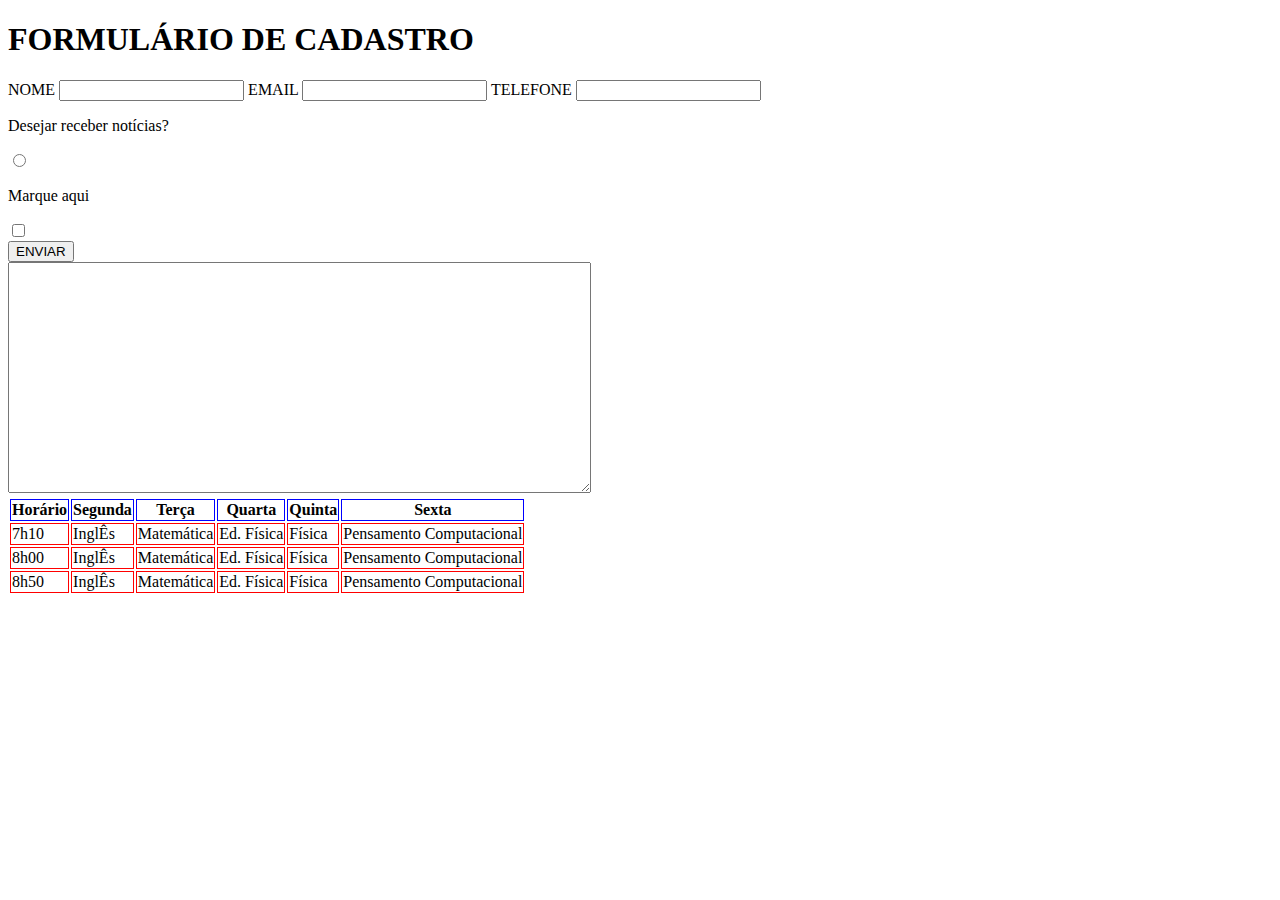
<file: index.html>
<!DOCTYPE html>
<html>
<head>
	<link rel="stylesheet" type="text/css" href="style.css">
	<title>FORM E TABLE</title>
</head>

<body>
	<h1>FORMULÁRIO DE CADASTRO</h1>
	<main>
		<form>
			<label for="nome">NOME</label>
			<input type="text" id="nome" required>

			<label for="end_email">EMAIL</label>
			<input type="email" id="end_email" required>	

			<label for="tfone">TELEFONE</label>
			<input type="tel" id="tfone" required>	
			
			<div>
				<p>Desejar receber notícias?</p><input type="radio" >
				<br>
				<p>Marque aqui</p><input type="checkbox">
				<br>
				<input type="submit" value="ENVIAR">
			</div>

			<div>
				<textarea cols="70" rows="15" required></textarea>
			</div>

		</form>

		<table>
			<thead>
			    <tr>
			        <th class="tabcab">Horário</th>
			        <th class="tabcab">Segunda</th>
					<th class="tabcab">Terça</th>
					<th class="tabcab">Quarta</th>
					<th class="tabcab">Quinta</th>
					<th class="tabcab">Sexta</th>
			    </tr>
			</thead>
			
            <tbody>
			    <tr>
			        <td class="tabcel">7h10</td>
			        <td class="tabcel">InglÊs</td>
					<td class="tabcel">Matemática</td>
					<td class="tabcel">Ed. Física</td>
					<td class="tabcel">Física</td>
					<td class="tabcel">Pensamento Computacional</td>
					
			    </tr>

				<tr>
			        <td class="tabcel">8h00</td>
			        <td class="tabcel">InglÊs</td>
					<td class="tabcel">Matemática</td>
					<td class="tabcel">Ed. Física</td>
					<td class="tabcel">Física</td>
					<td class="tabcel">Pensamento Computacional</td>
					
			    </tr>
			    
				<tr>
			        <td class="tabcel">8h50</td>
			        <td class="tabcel">InglÊs</td>
					<td class="tabcel">Matemática</td>
					<td class="tabcel">Ed. Física</td>
					<td class="tabcel">Física</td>
					<td class="tabcel">Pensamento Computacional</td>
					
			    </tr>
			</tbody>
			</table>
	</main>

</body>
</html>
</file>
<file: style.css>
.tabcab{
    border: 1px solid;
    border-color: blue;
}

.tabcel{
    border: 1px solid;
    border-color: red;
}
</file>
